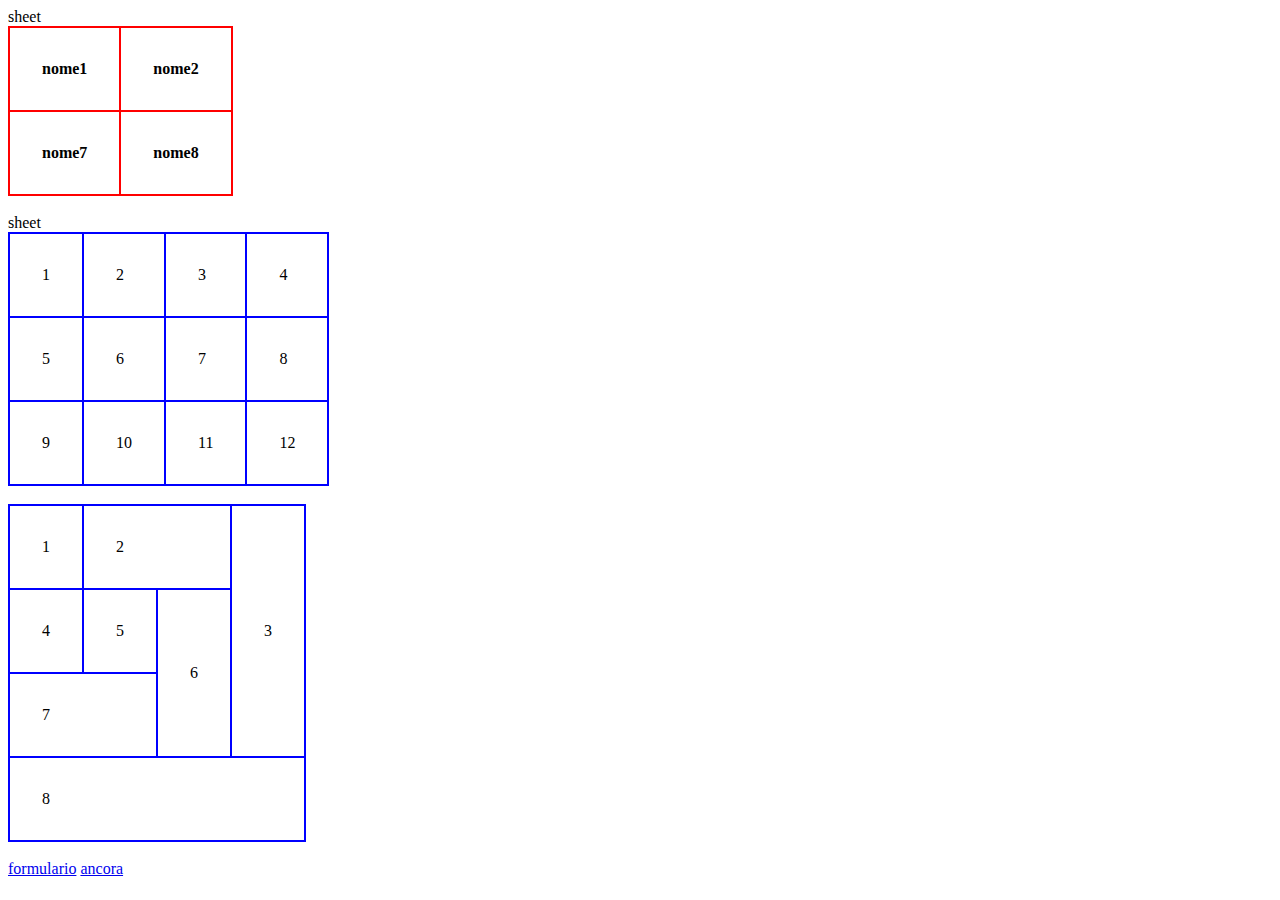
<file: index.html>
<!DOCTYPE html>
<html lang="en">
<head>
    <meta charset="UTF-8">
    <meta http-equiv="X-UA-Compatible" content="IE=edge">
    <meta name="viewport" content="width=device-width, initial-scale=1.0">
    <title>tabela</title>
    <link rel="stylesheet" href="estilo.css">
</head>

<body>
    <header> 
        <table>
            <thead>
                <tr>
                    <th>nome1</th>
                    <th>nome2</th>
                </tr>
            </thead>

            <tbody>sheet

            <tfoot>
                <tr>
                    <th>nome7</th>
                    <th>nome8</th>
                </tr>
            </tfoot>

        </table>
    </header>

    <br>
    <body>
        <table>
            <thead>
                <tr>
                    <td>1</td>
                    <td>2</td>
                    <td>3</td>
                    <td>4</td>
                </tr>sheet 
            </thead>

            <tbody>
                <tr>
                    <td>5</td>
                    <td>6</td>
                    <td>7</td>
                    <td>8</td>    
                </tr>
            </tbody>

            <tfoot>
                <tr>
                    <td>9</td>
                    <td>10</td>
                    <td>11</td>
                    <td>12</td>
                </tr>
            </tfoot>

        </table>
    <br>
        <table>
                <tr>
                    <td>1</td>
                    <td colspan="2">2</td>
                    <td rowspan="3">3</td>
                </tr>
            
                <tr>
                    <td>4</td>
                    <td>5</td>
                    <td rowspan="2">6</td>
                </tr>
                <tr>
                    <td  colspan="2">7</td>
                </tr>

                <tr>
                    <td colspan="4">8</td>
                </tr>
        </table>
    <br>
    <table>

    </table>

    </body>
    <a href="page2.html">formulario</a>
    <a href="page3.html">ancora</a>
</body>
</html>
</file>
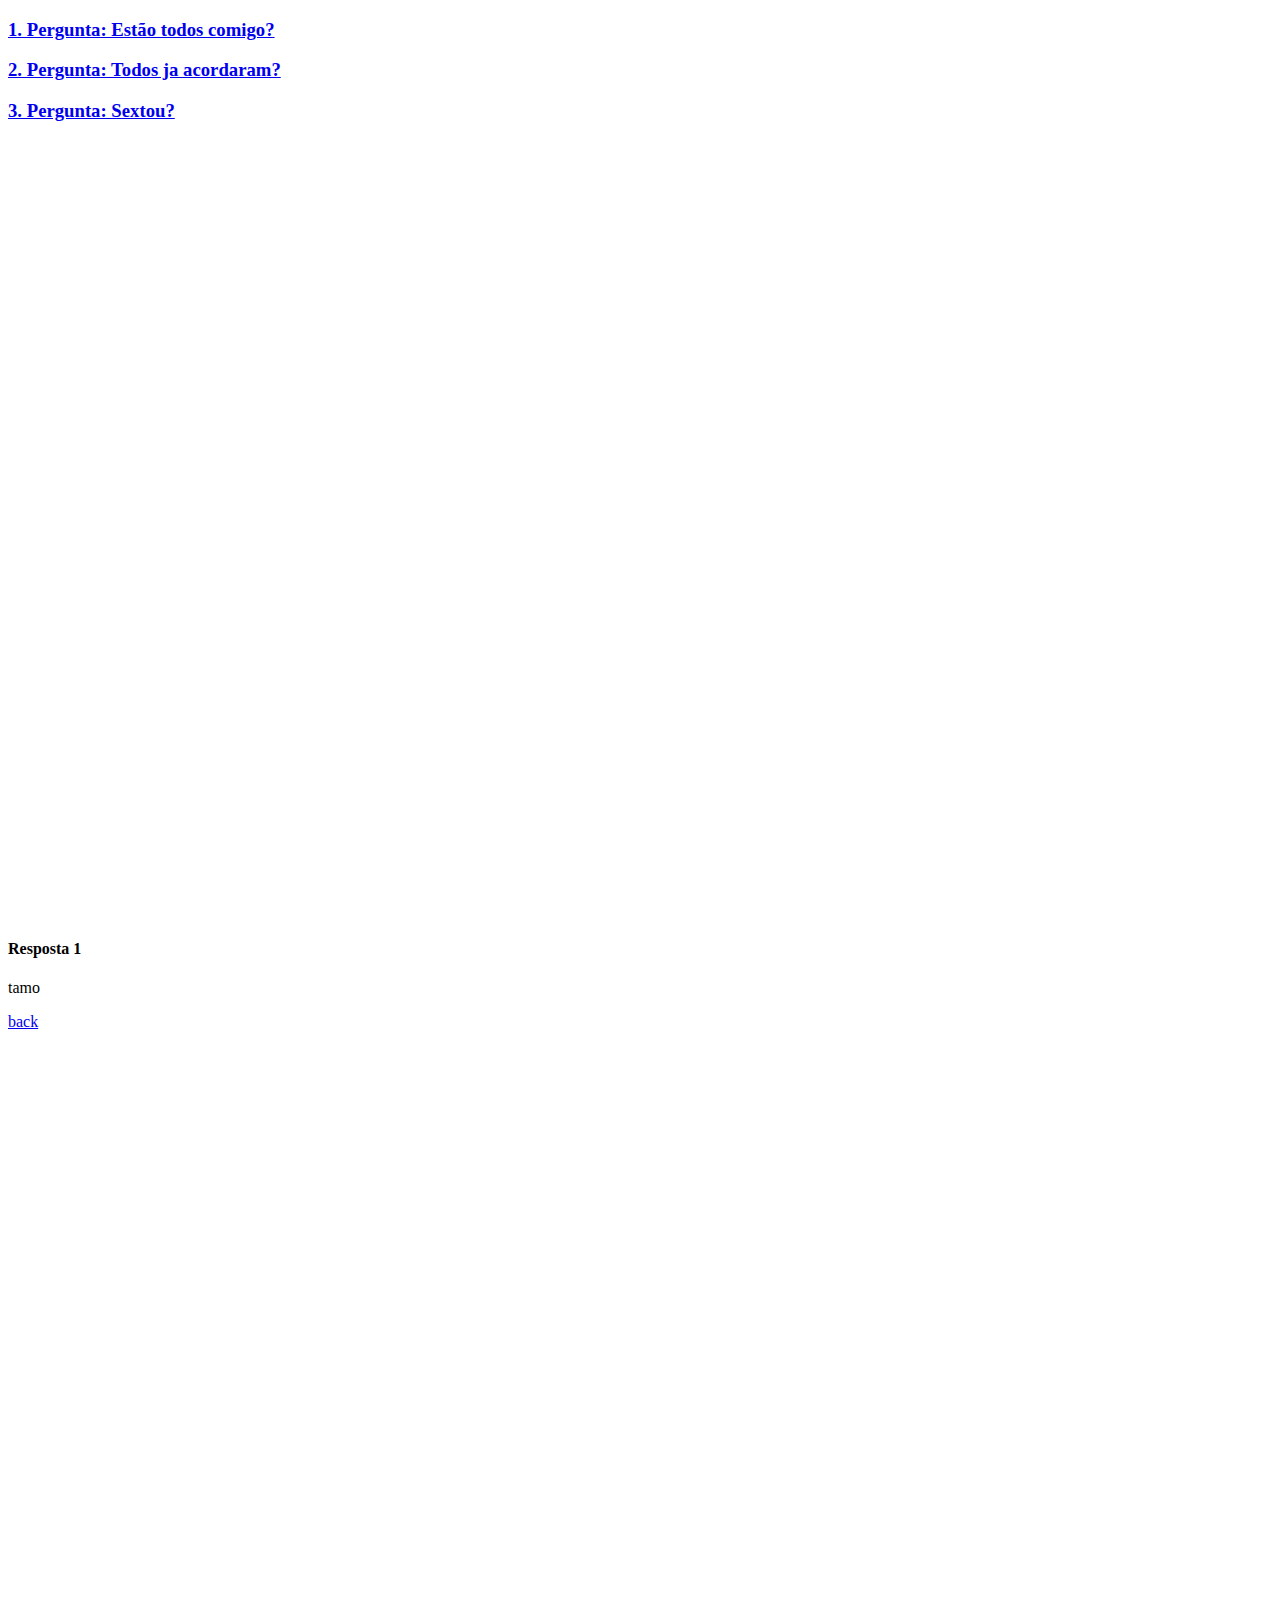
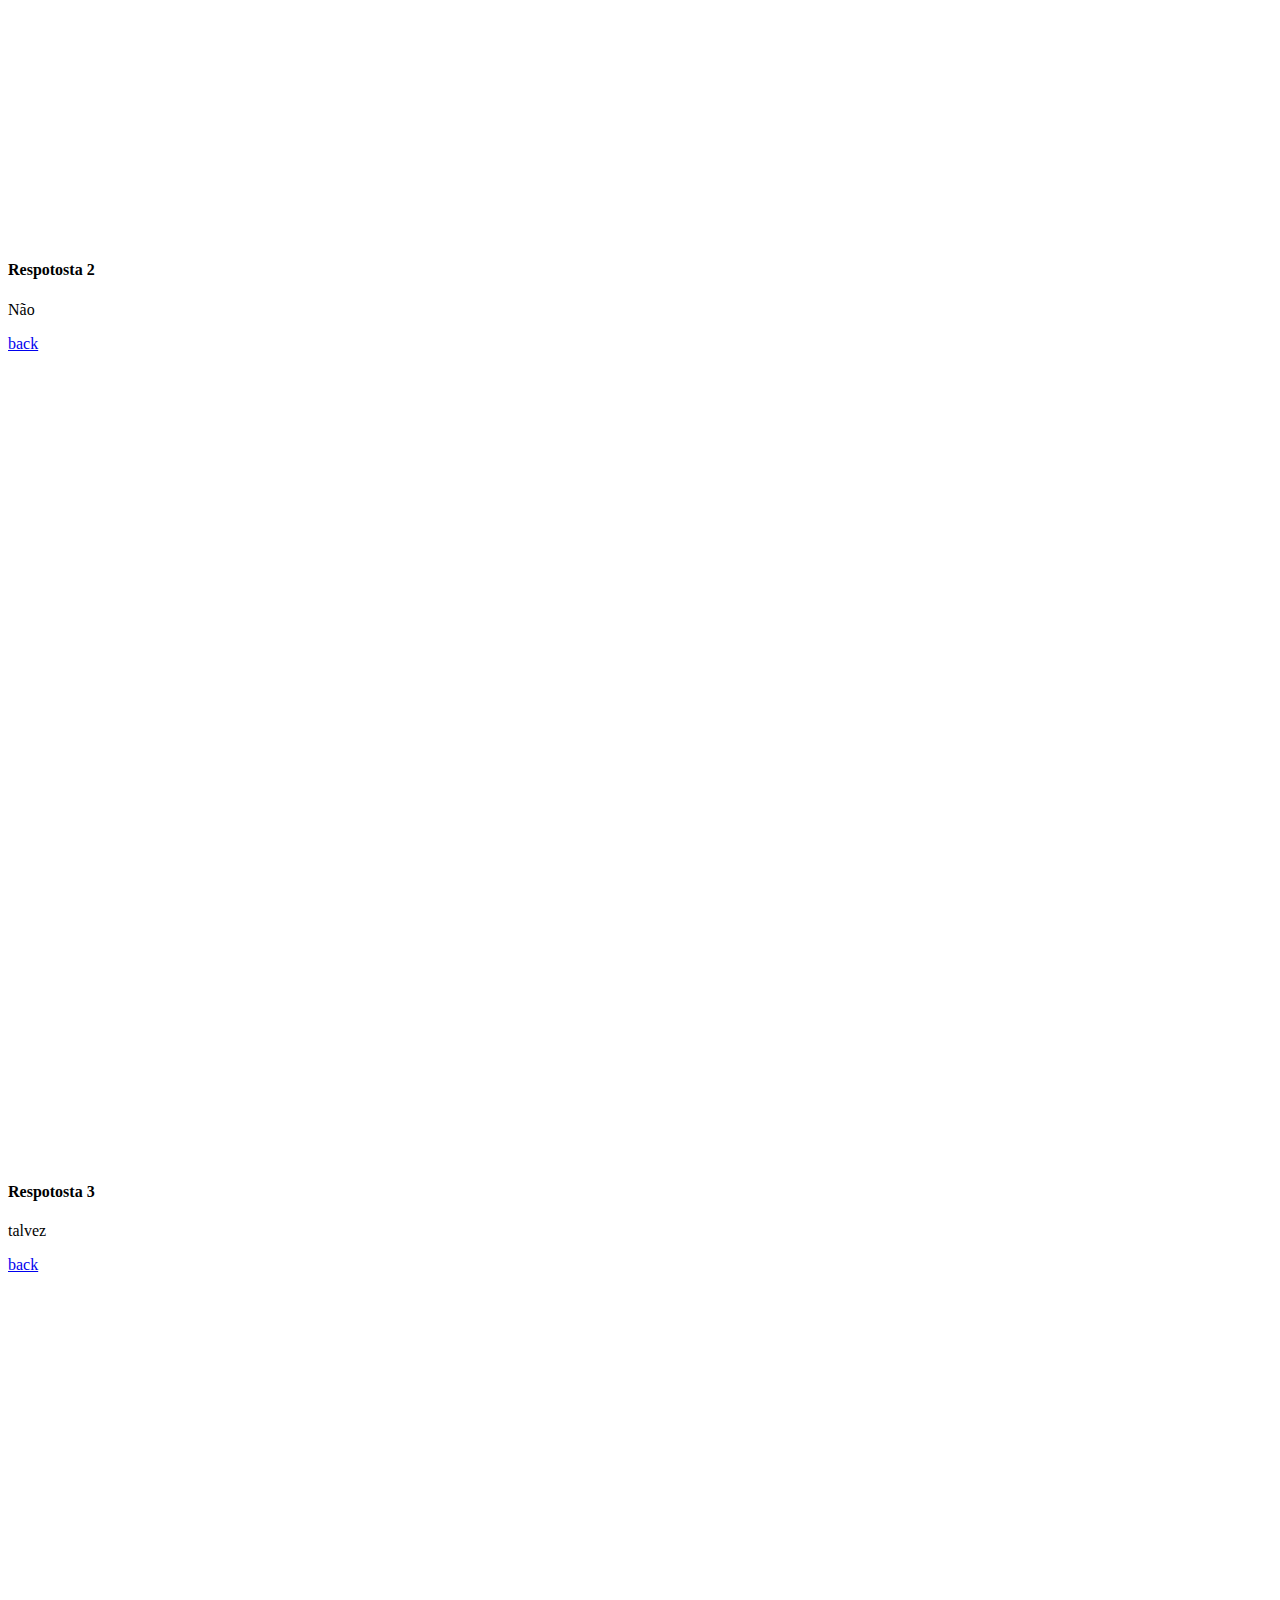
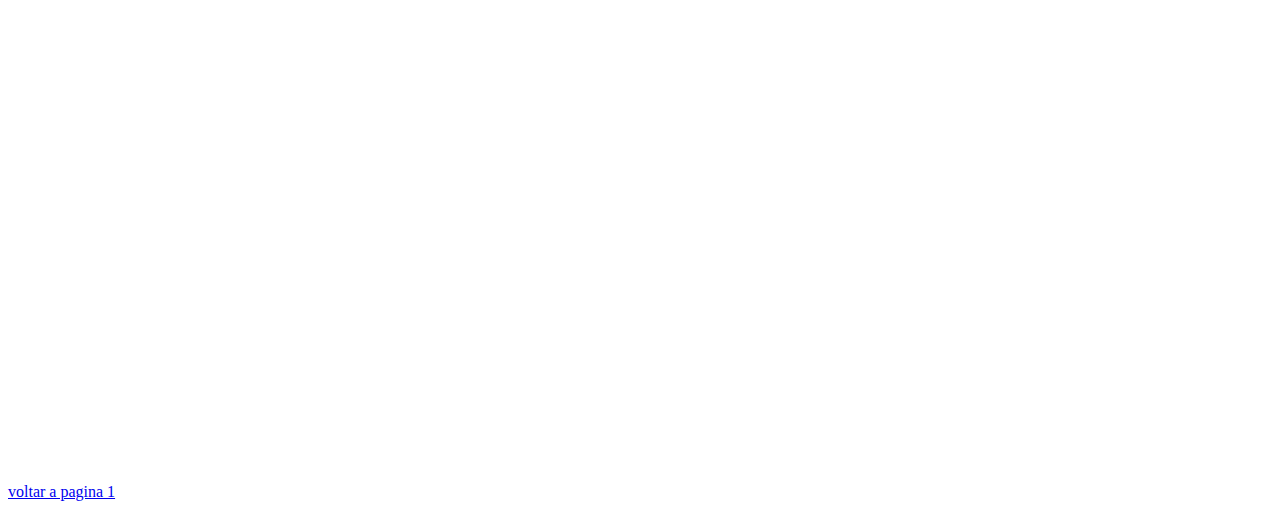
<file: page3.html>
<!DOCTYPE html>
<html lang="en">
<head>
	<meta charset="UTF-8">
	<meta http-equiv="X-UA-Compatible" content="IE=edge">
	<meta name="viewport" content="width=device-width, initial-scale=1.0">
	<title>Document</title>
	<link rel="stylesheet" href="estilo3.css">
</head>
<body>
	<section id="top">
		<a href="#r1">
			<h3>1. Pergunta: Estão todos comigo?</h3>
		</a>
		<a href="#r2">
			<h3>2. Pergunta: Todos ja acordaram?</h3>
		</a>
		<a href="#r3">
			<h3>3. Pergunta: Sextou?</h3>
		</a>

	</section>
	<section id="r1"> 
		<h4>Resposta 1</h4>
		<p>tamo</p>
		<a href="#top">back</a>
	</section>
	<section id="r2">
		<h4>Respotosta 2</h4>
		<p>Não</p>
		<a href="#top">back</a>
	</section>
	<section id="r3">
		<h4>Respotosta 3</h4>
		<p>talvez</p>
		<a href="#top">back</a>
	</section>
	<a href="index.html">voltar a pagina 1</a>



</body>
</html>
</file>
<file: estilo.css>
table tr th, table tr th{
    border: 0.15rem solid red;
    padding: 2rem;
}
table{
    border-collapse: collapse;
}

table tr td, table tr td{
    border: 0.15rem solid blue;
    padding: 2rem;
}

table{
    border-collapse: collapse;
}
</file>
<file: estilo3.css>
section{
	height: 100vh;
}
</file>
